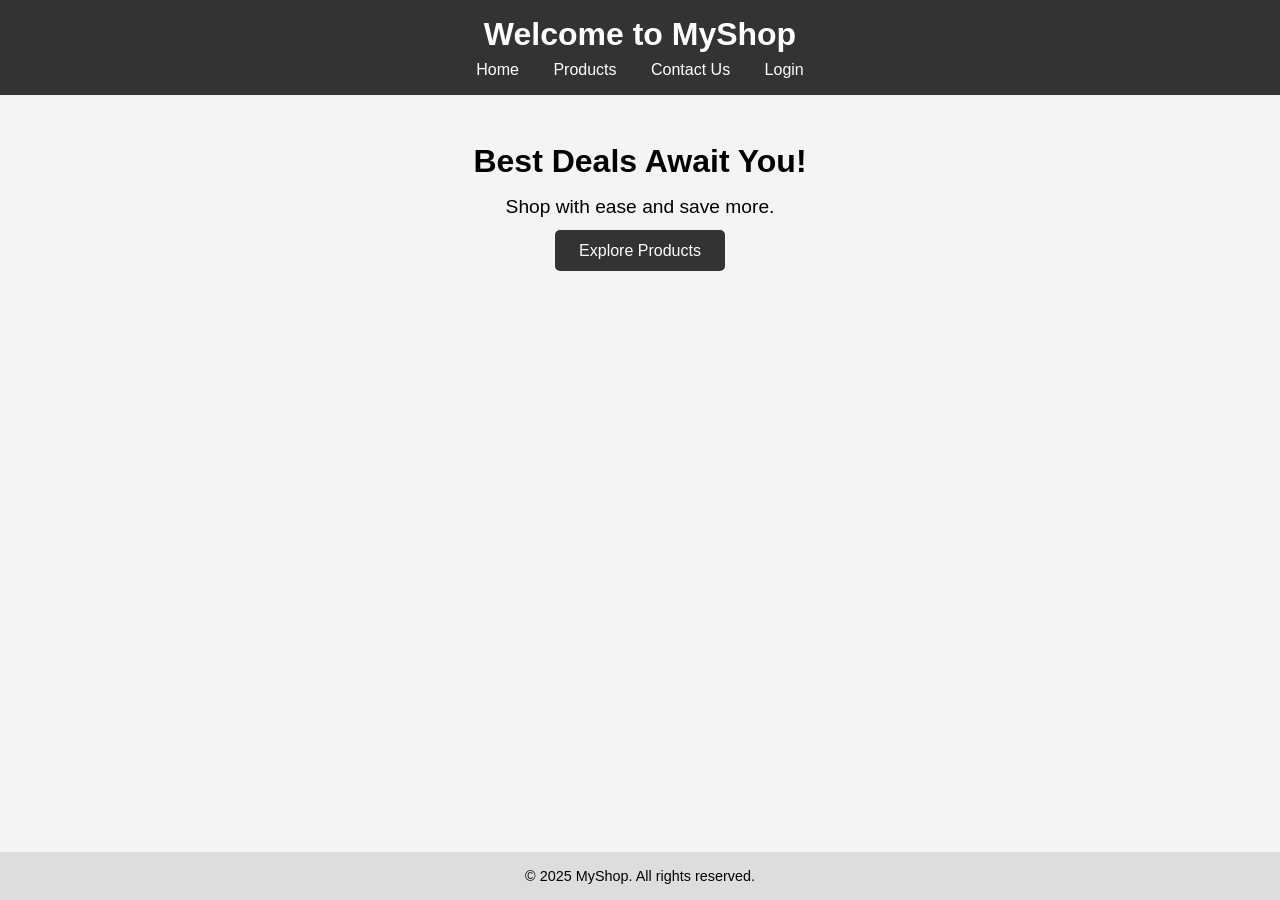
<file: index.html>
<!DOCTYPE html>
<html lang="en">
<head>
  <meta charset="UTF-8">
  <meta name="viewport" content="width=device-width, initial-scale=1.0">
  <title>MyShop - Home</title>
  <link rel="stylesheet" href="style.css">
</head>
<body>
  <header>
    <h1>Welcome to MyShop</h1>
    <nav>
      <a href="index.html">Home</a>
      <a href="products.html">Products</a>
      <a href="contact.html">Contact Us</a>
      <a href="login.html">Login</a>
    </nav>
  </header>

  <main>
    <h2>Best Deals Await You!</h2>
    <p>Shop with ease and save more.</p>
    <a href="products.html" class="btn">Explore Products</a>
  </main>

  <footer>
    <p>© 2025 MyShop. All rights reserved.</p>
  </footer>
</body>
</html>
</file>
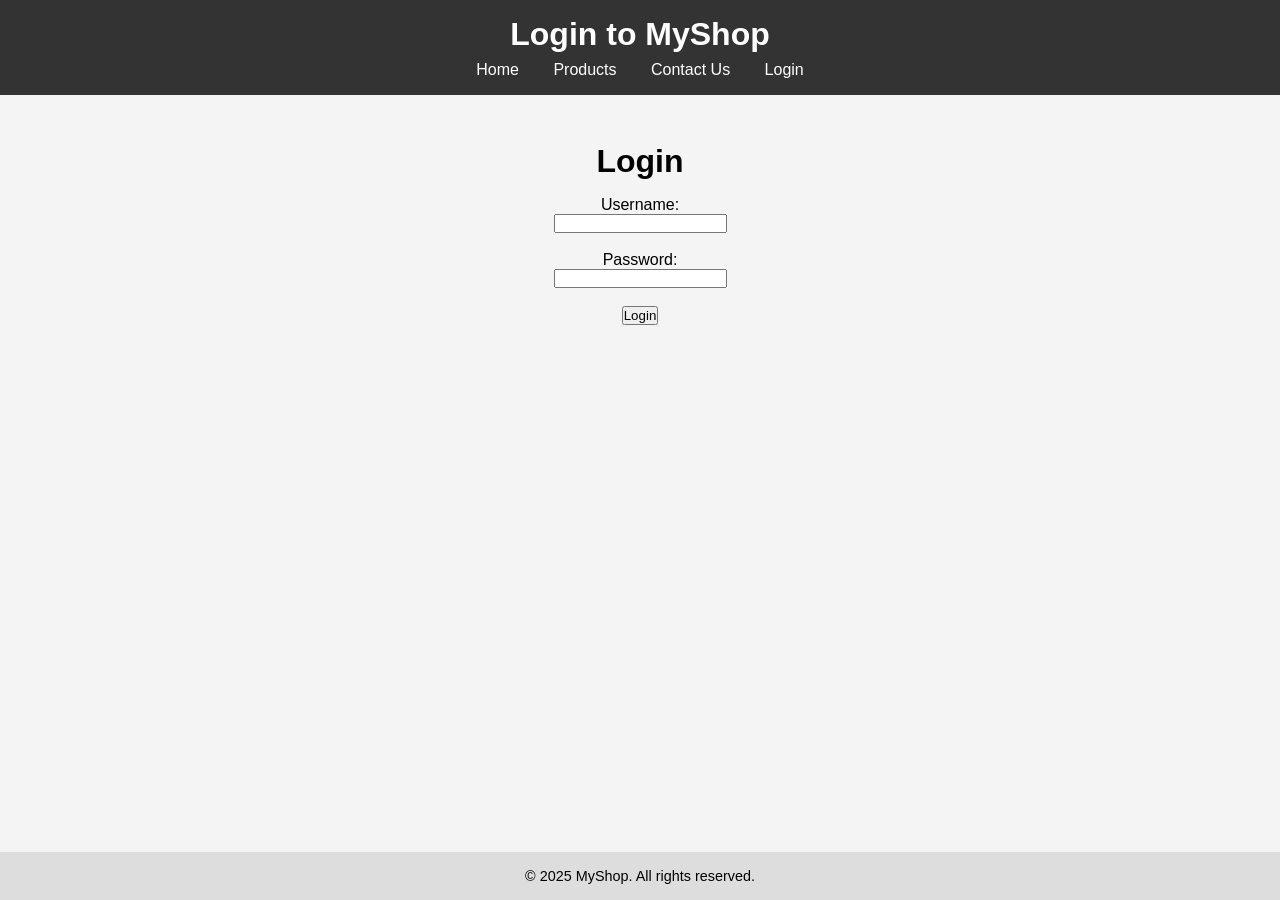
<file: login.html>
<!DOCTYPE html>
<html lang="en">
<head>
  <meta charset="UTF-8">
  <title>Login - MyShop</title>
  <link rel="stylesheet" href="style.css">
</head>
<body>
  <header>
    <h1>Login to MyShop</h1>
    <nav>
      <a href="index.html">Home</a>
      <a href="products.html">Products</a>
      <a href="contact.html">Contact Us</a>
      <a href="login.html">Login</a>
    </nav>
  </header>

  <main>
    <section class="login-box">
      <h2>Login</h2>
      <form action="#" method="post">
        <label for="username">Username:</label><br>
        <input type="text" id="username" name="username" required><br><br>

        <label for="password">Password:</label><br>
        <input type="password" id="password" name="password" required><br><br>

        <input type="submit" value="Login">
      </form>
    </section>
  </main>

  <footer>
    <p>© 2025 MyShop. All rights reserved.</p>
  </footer>
</body>
</html>
</file>
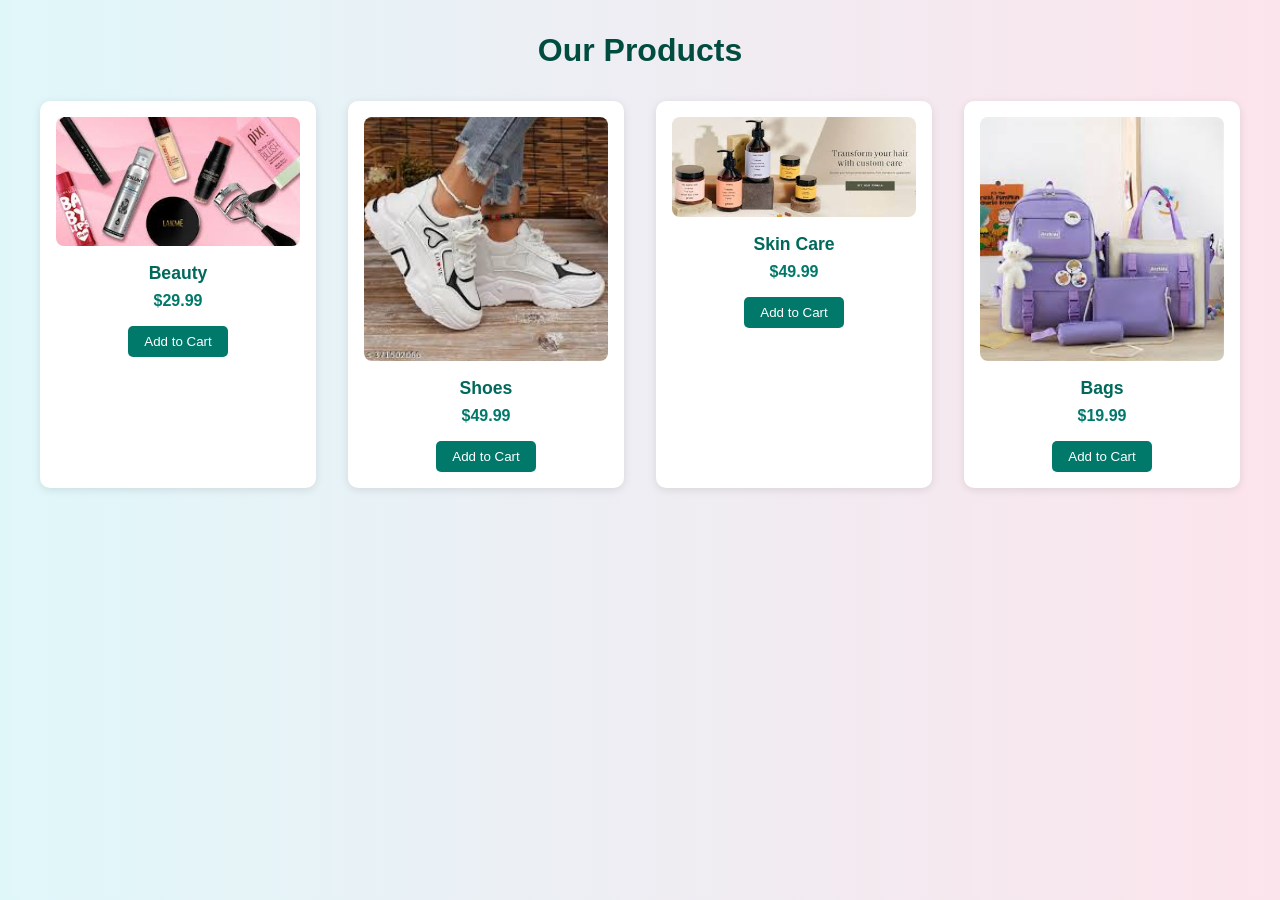
<file: Product.html>
<!DOCTYPE html>
<html lang="en">
<head>
  <meta charset="UTF-8" />
  <meta name="viewport" content="width=device-width, initial-scale=1.0" />
  <title>Products</title>
  <style>
    * {
      margin: 0;
      padding: 0;
      box-sizing: border-box;
    }

    body {
      font-family: 'Segoe UI', sans-serif;
      background: linear-gradient(to right, #e0f7fa, #fce4ec);
      color: #333;
      padding: 2rem;
    }

    .product-section {
      max-width: 1200px;
      margin: auto;
    }

    .product-section h2 {
      text-align: center;
      margin-bottom: 2rem;
      font-size: 2rem;
      color: #004d40;
    }

    .product-grid {
      display: grid;
      grid-template-columns: repeat(auto-fit, minmax(220px, 1fr));
      gap: 2rem;
    }

    .product-card {
      background-color: #fff;
      border-radius: 10px;
      box-shadow: 0 2px 8px rgba(0, 0, 0, 0.1);
      text-align: center;
      padding: 1rem;
      transition: transform 0.3s ease;
    }

    .product-card:hover {
      transform: translateY(-5px);
    }

    .product-card img {
      width: 100%;
      border-radius: 8px;
    }

    .product-card h3 {
      margin: 0.8rem 0 0.5rem;
      font-size: 1.1rem;
      color: #00695c;
    }

    .product-card p {
      font-size: 1rem;
      color: #00796b;
      font-weight: bold;
    }

    .product-card button {
      margin-top: 1rem;
      padding: 0.5rem 1rem;
      background-color: #00796b;
      border: none;
      color: white;
      border-radius: 5px;
      cursor: pointer;
    }

    .product-card button:hover {
      background-color: #004d40;
    }
  </style>
</head>
<body>
  <section class="product-section">
    <h2>Our Products</h2>
    <div class="product-grid">
      <div class="product-card">
        <img src="product.jpeg" alt="Product 1">
        <h3>Beauty</h3>
        <p>$29.99</p>
        <button>Add to Cart</button>
      </div>
      <div class="product-card">
        <img src="shoes.jpeg" alt="Product 2">
        <h3>Shoes</h3>
        <p>$49.99</p>
        <button>Add to Cart</button>
      </div>
      <div class="product-card">
        <img src="product2.jpeg" alt="Product 3">
        <h3>Skin Care</h3>
        <p>$49.99</p>
        <button>Add to Cart</button>
      </div>
      <div class="product-card">
        <img src="bags.jpeg" alt="Product 4">
        <h3>Bags</h3>
        <p>$19.99</p>
        <button>Add to Cart</button>
      </div>
    </div>
  </section>
</body>
</html>
</file>
<file: style.css>
/* Reset + full-screen fix */
* {
  margin: 0;
  padding: 0;
  box-sizing: border-box;
}

body {
  font-family: Arial, sans-serif;
  background-color: #f4f4f4;
  display: flex;
  flex-direction: column;
  min-height: 100vh;
}

header {
  background-color: #333;
  color: white;
  padding: 1rem 0;
  text-align: center;
}

nav {
  margin-top: 0.5rem;
}

nav a {
  color: white;
  margin: 0 15px;
  text-decoration: none;
  font-size: 1rem;
}

main {
  flex: 1;
  padding: 3rem 1rem;
  text-align: center;
}

main h2 {
  font-size: 2rem;
  margin-bottom: 1rem;
}

main p {
  font-size: 1.2rem;
  margin-bottom: 1.5rem;
}

.btn {
  background-color: #333;
  color: white;
  padding: 0.75rem 1.5rem;
  text-decoration: none;
  border-radius: 5px;
  font-size: 1rem;
}

footer {
  background-color: #ddd;
  text-align: center;
  padding: 1rem;
  font-size: 0.9rem;
}
</file>
